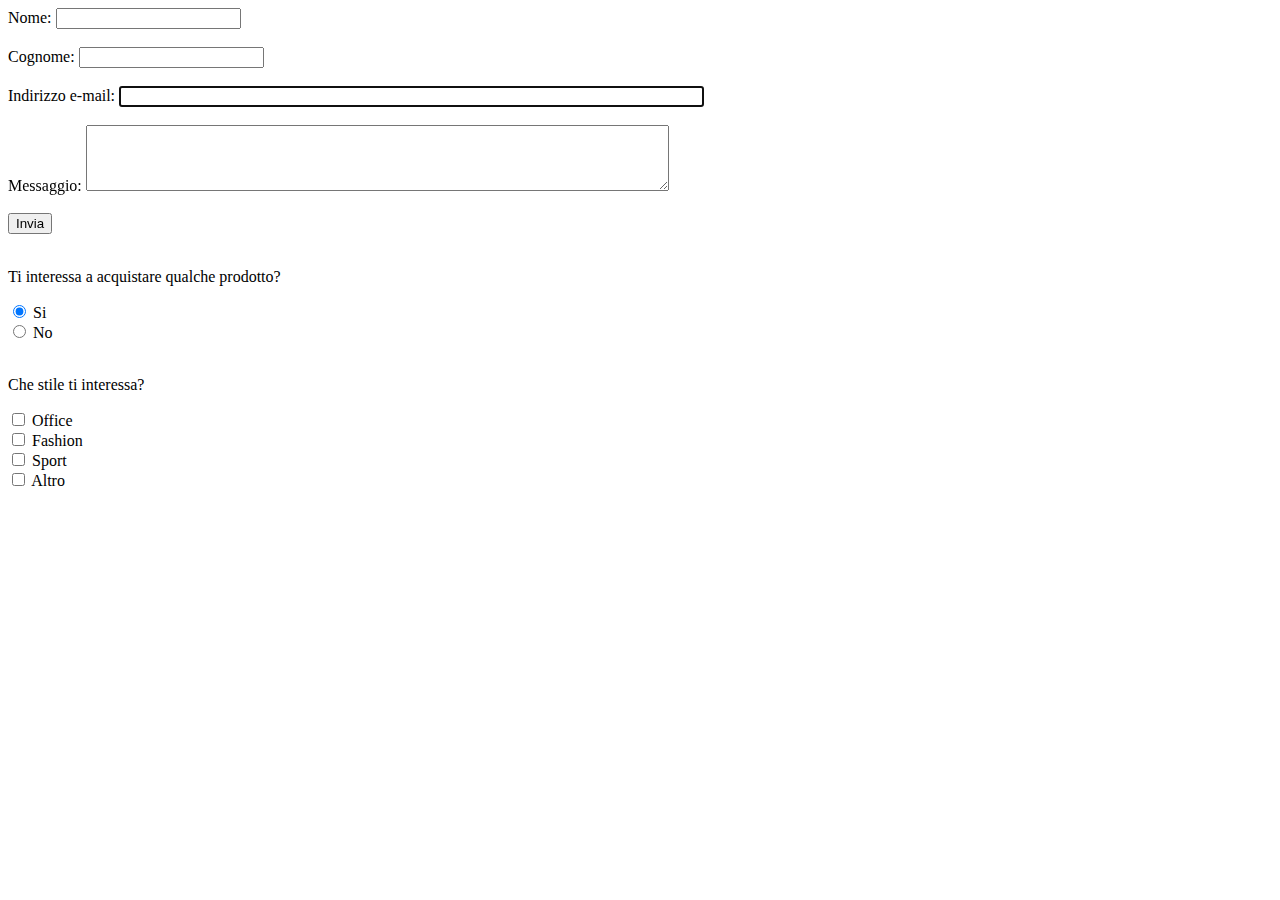
<file: contatti.html>
<!DOCTYPE html>
<html lang="it">
<head>
    <title>Send an e-mail</title>
    <meta charset="utf-8">
    <meta name="viewport" content="width=device-width, initial-scale=1.0">
    <script><!--
        function avvio() {
            if (!document.getElementById) {
                return;
            }
            document.getElementById("indirizzo").focus();
            var acquirente;
            if (window.localStorage) {
                acquirente = window.localStorage.getItem('rbAcquirente');
            }
            if (acquirente && acquirente == 'no') {
                document.getElementById('acquirenteSi').checked = false;
                document.getElementById('acquirenteNo').checked = true;
            }
            else {
                document.getElementById('acquirenteSi').checked = true;
                document.getElementById('acquirenteNo').checked = false;
            }
            controllaLista();
        }
        function controllaLista() {
            if (!document.getElementById || !window.localStorage) {
            return;
            }
            var opzioneSi = document.getElementById('acquirenteSi');
            var opzioneNo = document.getElementById('acquirenteNo');
            var casellaOffice = document.getElementById('office');
            var casellaFashion = document.getElementById('fashion');
            var casellaSport = document.getElementById('sport');
            var casellaAltro = document.getElementById('altro');
            if (opzioneSi.checked) {
                casellaOffice.disabled = false;
                casellaFashion.disabled = false;
                casellaSport.disabled = false;
                casellaAltro.disabled = false;
                window.localStorage.setItem('rbAcquirente', 'si');
            }
            if (opzioneNo.checked) {
                casellaOffice.disabled = true;
                casellaFashion.disabled = true;
                casellaSport.disabled = true;
                casellaAltro.disabled = true;
                window.localStorage.setItem('rbAcquirente', 'no');
            }
        }
       //-->
       </script>
</head>
<body onload="avvio()">
    <form method="post" action="https://idriscloud.com/elvetico/risposta.php">
        <label for="fname">Nome:</label>
        <input type="text" id="fname" name="fname"><br><br>
        <label for="lname">Cognome:</label>
        <input type="text" id="lname" name="lname"><br><br>
        <label for="indirizzo">Indirizzo e-mail:</label>
        <input type="email" name="indirizzo" id="indirizzo" size="70" required><br><br>
        <label for="messaggio">Messaggio:</label>
        <textarea name="messaggio" id="messagio" rows="4" cols="70" required></textarea><br><br>
        <input type="submit" value="Invia"><br><br>
   <p>Ti interessa a acquistare qualche prodotto?</p>
   <p>
    <input type="radio" name="acquirente" id="acquirenteSi" value="si" onchange="controlloLista()" checked>
    <label for="acquirenteSi">Si</label><br>
    <input type="radio" name="acquirente" id="acquirenteNo" value="no" onchange="controlloLista()">
    <label for="acquirenteNo">No</label><br><br>
   </p>
   <p>Che stile ti interessa?</p>
   <p>
    <input type="checkbox" id="office" name="office" value="si">
    <label for="office">Office</label><br>
    <input type="checkbox" id="fashion" name="fashion" value="si">
    <label for="fashion">Fashion</label><br>
    <input type="checkbox" id="sport" name="sport" value="si">
    <label for="sport">Sport</label><br>
    <input type="checkbox" id="altro" name="altro" value="si">
    <label for="altro">Altro</label><br>
   </p>
   </form>
</body>
</html>
</file>
